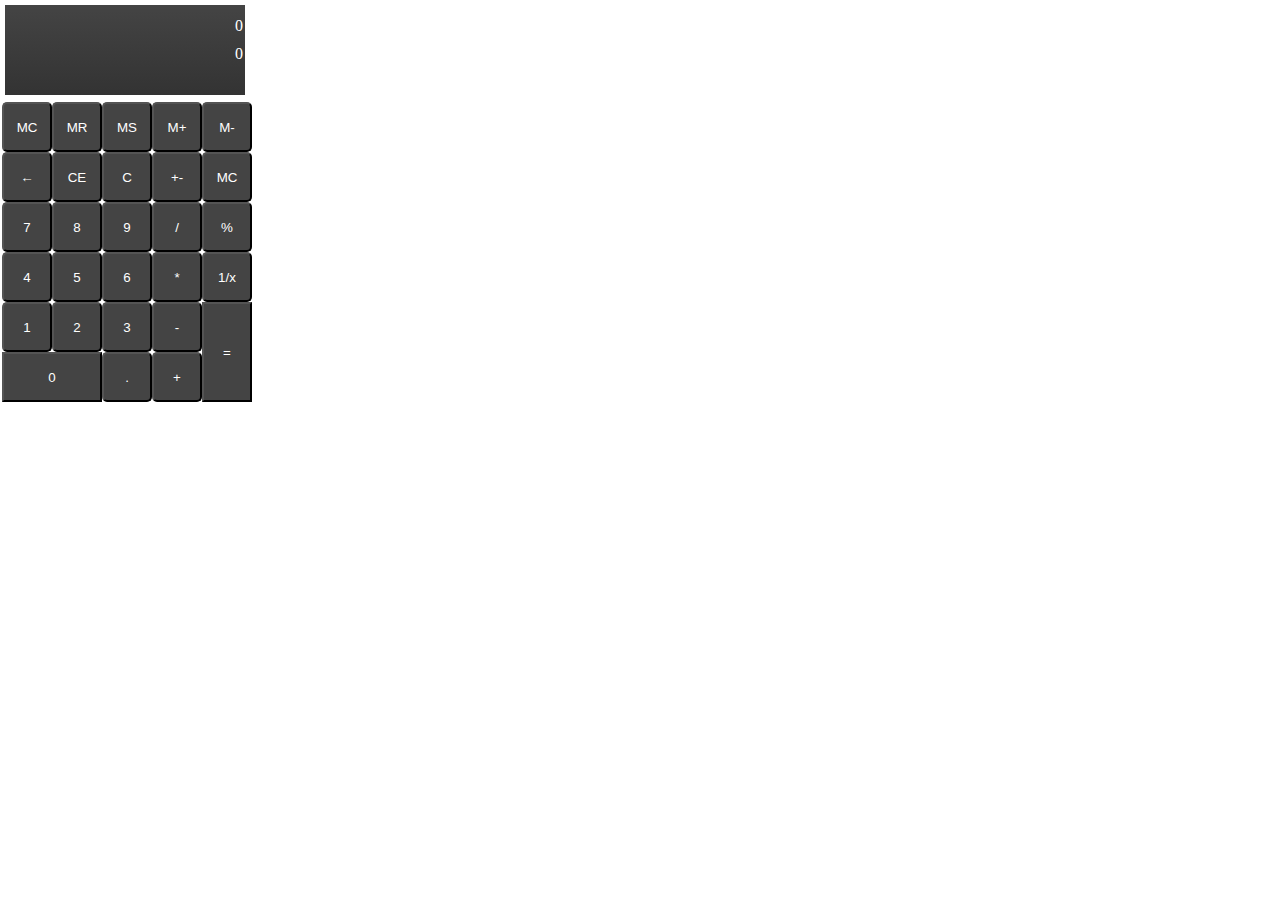
<file: index.html>
<!DOCTYPE html>
<html>

<head>
  <meta charset="utf-8">
  <meta name="viewport" content="width=device-width, initial-scale=1.0">
  <link rel="stylesheet" href="style.css">
  <title></title>
</head>

<body>
  <div class="grid">
    <div class="screen">
      <output id="lastResult">0</output>
      <output id="result">0</output>
    </div>
    <div class="buttons">
      <button type="button" id="MC"> MC</button>
    </div>
    <div class="buttons">
      <button type="button" id="MR"> MR</button>
    </div>
    <div class="buttons">
      <button type="button" id="MS"> MS</button>
    </div>
    <div class="buttons">
      <button type="button" id="M+"> M+</button>
    </div>
    <div class="buttons">
      <button type="button" id="M-"> M-</button>
    </div>
    <div class="buttons">
      <button type="button" id="deleteLastD">&#8592;</button>
    </div>
    <div class="buttons">
      <button type="button" id="CE"> CE</button>
    </div>
    <div class="buttons">
      <button type="button" id="clear"> C</button>
    </div>
    <div class="buttons">
      <button type="button" id="+-"> +-</button>
    </div>
    <div class="buttons">
      <button type="button" id="MC"> MC</button>
    </div>
    <div class="buttons">
      <button type="button" id="seven" class="number" value="7"> 7</button>
    </div>
    <div class="buttons">
      <button type="button" id="eight" class="number" value="8"> 8</button>
    </div>
    <div class="buttons">
      <button type="button" id="nine" class="number" value="9"> 9</button>
    </div>
    <div class="buttons">
      <button type="button" id="divide"> /</button>
    </div>
    <div class="buttons">
      <button type="button" id="modulo"> %</button>
    </div>
    <div class="buttons">
      <button type="button" id="four" class="number" value="4"> 4</button>
    </div>
    <div class="buttons">
      <button type="button" id="five" class="number" value="5"> 5</button>
    </div>
    <div class="buttons">
      <button type="button" id="six" class="number" value="6"> 6</button>
    </div>
    <div class="buttons">
      <button type="button" id="multiply"> *</button>
    </div>
    <div class="buttons">
      <button type="button" id="reciprocal"> 1/x</button>
    </div>
    <div class="buttons">
      <button type="button" id="one" value="1" class="number" value="1">1 </button>
    </div>
    <div class="buttons">
      <button type="button" id="two" value="2" class="number" value="2"> 2</button>
    </div>
    <div class="buttons">
      <button type="button" id="three" value="3" class="number" value="3"> 3</button>
    </div>
    <div class="buttons">
      <button type="button" id="difference">-</button>
    </div>
    <div class="buttons_largey">
      <button type="button" id="calculate">=</button>
    </div>
    <div class="buttons_largex">
      <button type="button" id="cero">0</button>
    </div>
    <div class="buttons">
      <button type="button" id="dot">.</button>
    </div>
    <div class="buttons">
      <button type="button" id="plus">+</button>
    </div>
  </div>
</body>
<script src="JS/main.js"></script>

</html>
</file>
<file: style.css>
* {
  margin: 0;
  padding: 0;
}

.grid{
  display: grid;
  grid-template-columns: [col] 50px [col] 50px [col] 50px [col] 50px [col] 50px;
  grid-template-rows: [row] 50px [row] 50px [row] 50px [row] 50px [row] 50px [row] 50px [row] 50px [row] 50px;
}

.screen{
  grid-column: col / span 5;
  grid-row: row / span 2;
  background: linear-gradient(to bottom, #444, #333);
  color: white;
  padding: 2px;
  margin: 5px;
  border-color: grey;
  text-align: right;
}

.screen > output{
  display: block;
  padding-top: 10px;

}


.buttons > button{
  background-color: #444;
  color: white;
  width:100%;
  height:100%;
  display: block;
  border-radius: 5px;
  margin: 2px;
}

/*Button for cero*/
.buttons_largex {
  grid-column: 1 / 3;
  grid-row: 8;
}


.buttons_largex > button{
  background-color: #444;
  color: white;
  width: 100%;
  height: 100%;
  margin: 2px;
}

/*Button for result*/
.buttons_largey {
  grid-column: 5;
  grid-row: 7 / 9;
}

.buttons_largey > button{
  background-color: #444;
  color: white;
  width: 100%;
  height: 100%;
  margin: 2px;
}
</file>
